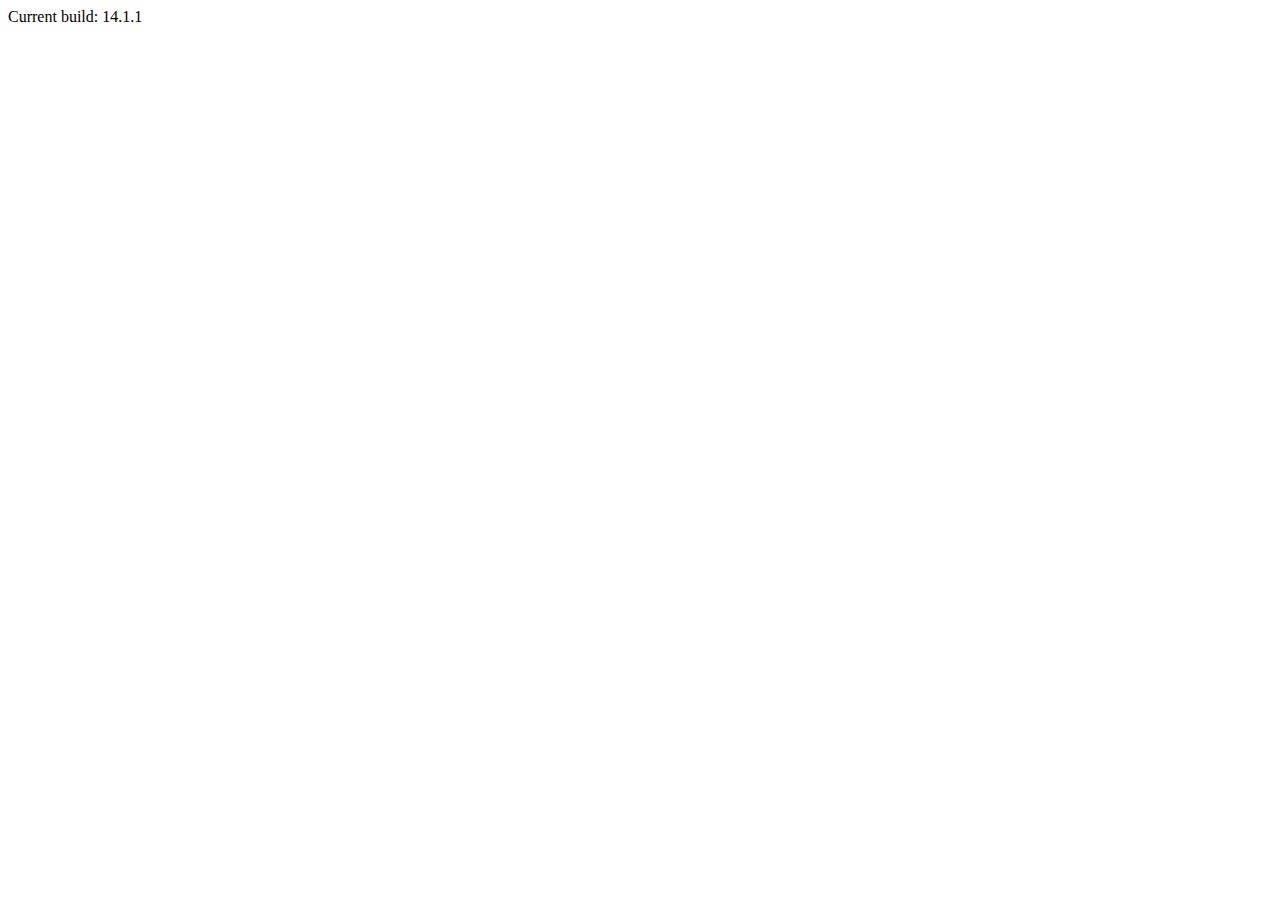
<file: src/index.html>
<!doctype html>
<html lang="en">
<head>
  <meta charset="utf-8">
  <title>Basic radios</title>
  <base href="/">
  <meta name="viewport" content="width=device-width, initial-scale=1">
  <link rel="preconnect" href="https://fonts.gstatic.com">
  <link href="https://fonts.googleapis.com/css2?family=Roboto:wght@300;400;500&display=swap" rel="stylesheet">
  <link href="https://fonts.googleapis.com/icon?family=Material+Icons" rel="stylesheet">
</head>
<body class="mat-typography mat-app-background">
  <radio-overview-example></radio-overview-example>
  <span class="version-info">Current build: 14.1.1</span>
</body>
</html>
</file>
